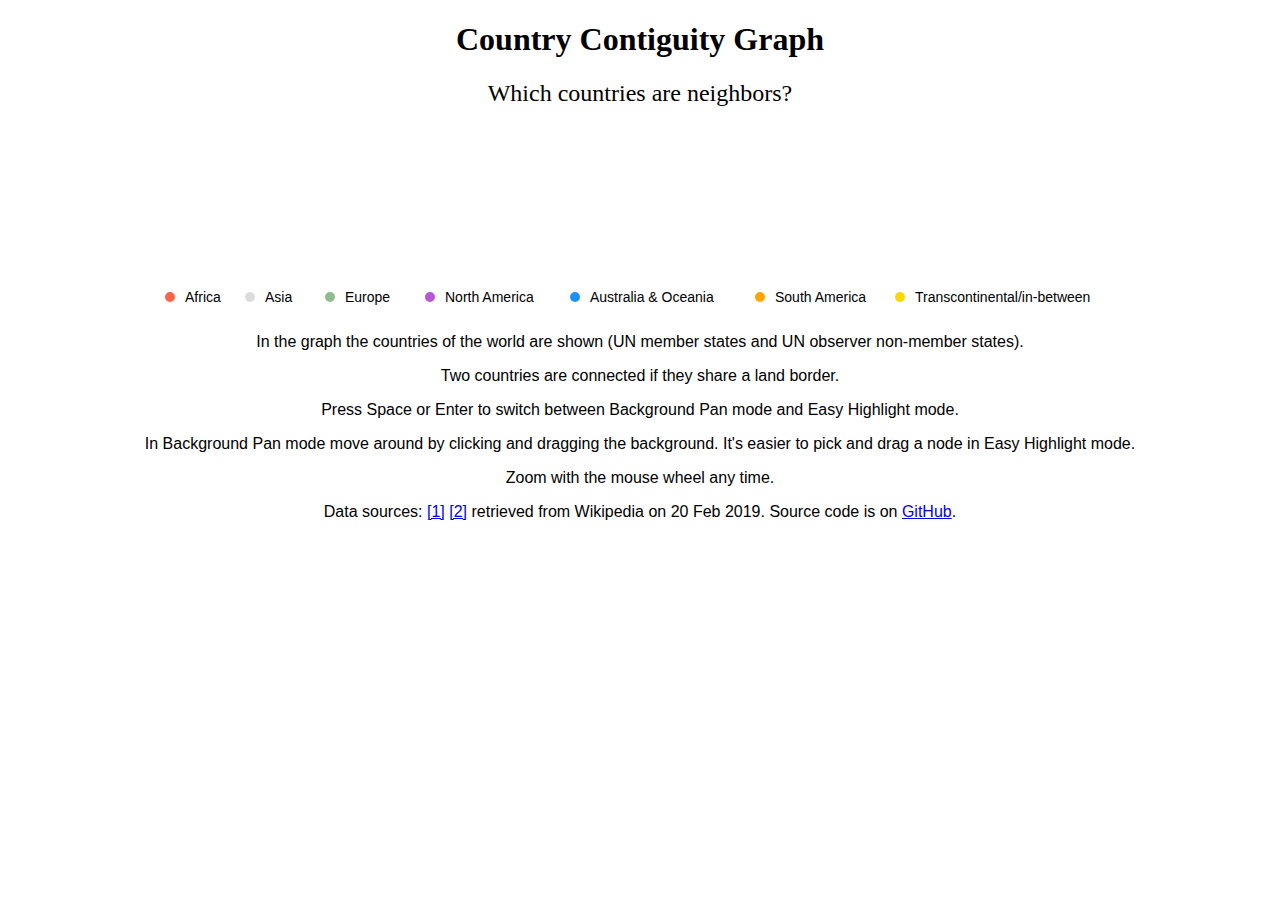
<file: index.html>
<!DOCTYPE html>
<meta charset="utf-8">
<html lang="en">

<head>
  <title>Country Graph</title>
  <link rel="stylesheet" type="text/css" href="style.css">
  <meta property="og:title" content="Country Contiguity Graph"/>
  <meta property="og:description" content="The countries of the world as a graph. Two are connected if they share a land border" />
  <meta property="og:image" content="https://raw.githubusercontent.com/DataOmbudsman/country-graph/master/img/large.png" />
</head>

<body>
  <h1>Country Contiguity Graph</h1>
  <h2>Which countries are neighbors?</h2>
  <svg></svg>
  <svg class="legend" width="960" height="40">
      <g><circle fill="#FF6347" r="5" cx="10" cy="20"></circle><text class="legendlabel" dx="25" dy="25">Africa</text></g>
      <g><circle fill="#DCDCDC" r="5" cx="90" cy="20"></circle><text class="legendlabel" dx="105" dy="25">Asia</text></g>
      <g><circle fill="#8FBC8F" r="5" cx="170" cy="20"></circle><text class="legendlabel" dx="185" dy="25">Europe</text></g>
      <g><circle fill="#BA55D3" r="5" cx="270" cy="20"></circle><text class="legendlabel" dx="285" dy="25">North America</text></g>
      <g><circle fill="#1E90FF" r="5" cx="415" cy="20"></circle><text class="legendlabel" dx="430" dy="25">Australia & Oceania</text></g>
      <g><circle fill="#FFA500" r="5" cx="600" cy="20"></circle><text class="legendlabel" dx="615" dy="25">South America</text></g>
      <g><circle fill="#FFD700" r="5" cx="740" cy="20"></circle><text class="legendlabel" dx="755" dy="25">Transcontinental/in-between</text></g>
  </svg>
  <p>In the graph the countries of the world are shown (UN member states and UN observer non-member states).</p>
  <p>Two countries are connected if they share a land border.</p>
  <p>Press Space or Enter to switch between Background Pan mode and Easy Highlight mode.</p>
  <p>In Background Pan mode move around by clicking and dragging the background. It's easier to pick and drag a node in Easy Highlight mode.</p>
  <p>Zoom with the mouse wheel any time.</p>
  <p>Data sources:
    <a href="https://en.wikipedia.org/wiki/List_of_countries_and_territories_by_land_borders">[1]</a>
    <a href="https://en.wikipedia.org/wiki/List_of_sovereign_states_and_dependent_territories_by_continent">[2]</a>
    retrieved from Wikipedia on 20 Feb 2019.
    Source code is on <a href="https://github.com/DataOmbudsman/country-graph">GitHub</a>.
  </p>

  <script src="https://d3js.org/d3.v4.min.js"></script>
  <script src="index.js"></script>

</body>

</html>
</file>
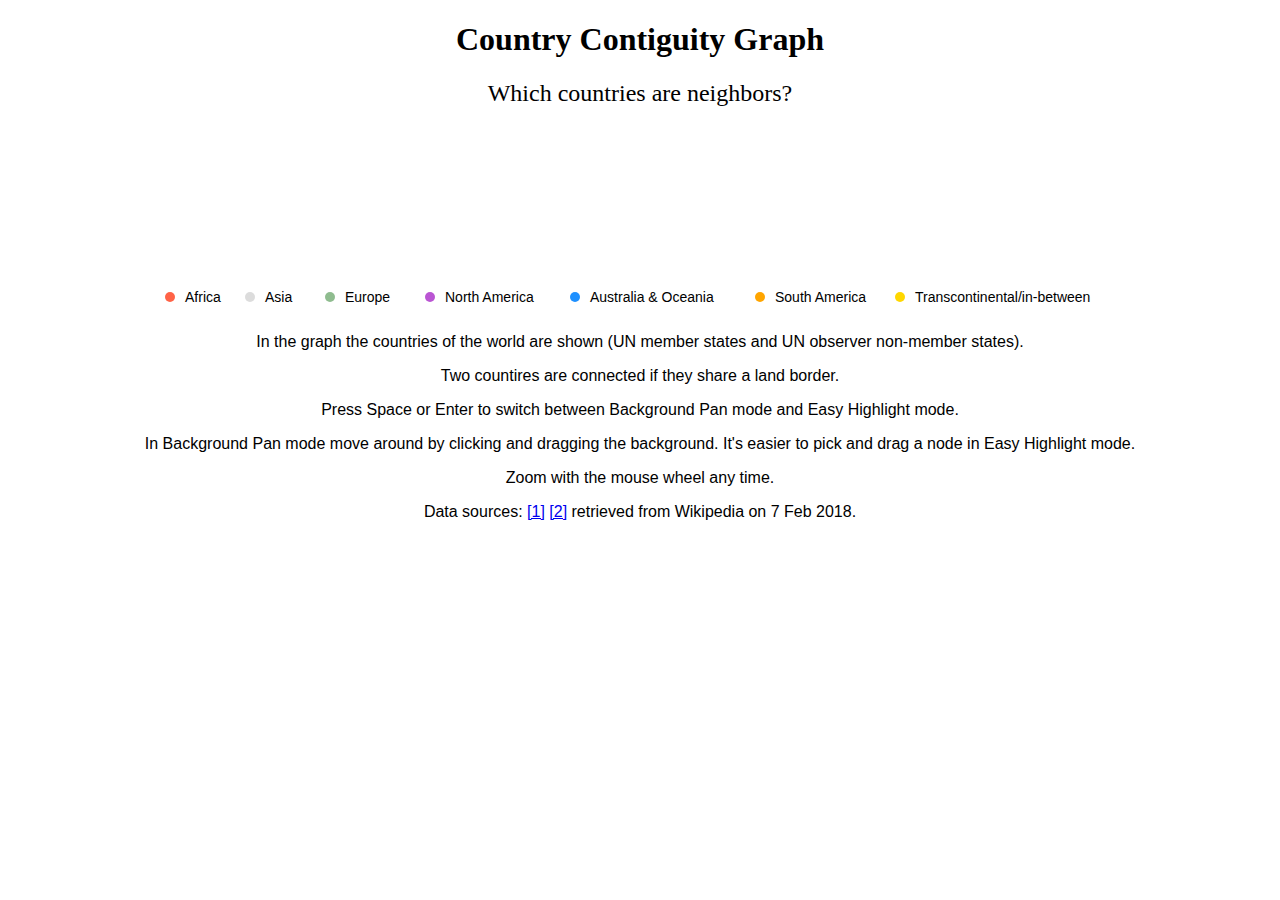
<file: country-graph.html>
<!DOCTYPE html>
<meta charset="utf-8">
<html lang="en">

<head>
  <link rel="stylesheet" type="text/css" href="style.css">
</head>

<body>
  <h1>Country Contiguity Graph</h1>
  <h2>Which countries are neighbors?</h2>
  <svg></svg>
  <svg class="legend" width="960" height="40">
      <g><circle fill="#FF6347" r="5" cx="10" cy="20"></circle><text class="legendlabel" dx="25" dy="25">Africa</text></g>
      <g><circle fill="#DCDCDC" r="5" cx="90" cy="20"></circle><text class="legendlabel" dx="105" dy="25">Asia</text></g>
      <g><circle fill="#8FBC8F" r="5" cx="170" cy="20"></circle><text class="legendlabel" dx="185" dy="25">Europe</text></g>
      <g><circle fill="#BA55D3" r="5" cx="270" cy="20"></circle><text class="legendlabel" dx="285" dy="25">North America</text></g>
      <g><circle fill="#1E90FF" r="5" cx="415" cy="20"></circle><text class="legendlabel" dx="430" dy="25">Australia & Oceania</text></g>
      <g><circle fill="#FFA500" r="5" cx="600" cy="20"></circle><text class="legendlabel" dx="615" dy="25">South America</text></g>
      <g><circle fill="#FFD700" r="5" cx="740" cy="20"></circle><text class="legendlabel" dx="755" dy="25">Transcontinental/in-between</text></g>
  </svg>
  <p>In the graph the countries of the world are shown (UN member states and UN observer non-member states).</p>
  <p>Two countires are connected if they share a land border.</p>
  <p>Press Space or Enter to switch between Background Pan mode and Easy Highlight mode.</p>
  <p>In Background Pan mode move around by clicking and dragging the background. It's easier to pick and drag a node in Easy Highlight mode.</p>
  <p>Zoom with the mouse wheel any time.</p>
  <p>Data sources:
    <a href="https://en.wikipedia.org/wiki/List_of_countries_and_territories_by_land_borders">[1]</a>
    <a href="https://en.wikipedia.org/wiki/List_of_sovereign_states_and_dependent_territories_by_continent">[2]</a>
    retrieved from Wikipedia on 7 Feb 2018.
  </p>

  <script src="https://d3js.org/d3.v4.min.js"></script>
  <script src="index.js"></script>

</body>

</html>
</file>
<file: style.css>
h1 {
    text-align: center;
}

h2 {
    text-align: center;
    font-weight: normal;
}

p {
    text-align: center;
    font-family: sans-serif;
}

svg {
    display: block;
    margin: auto;
}

.map {
    border: 1px solid lightgray;
    cursor: move;
}

.modelabel {
    font: 15px sans-serif;
    fill: black;
}

.links line {
    stroke: #999;
    stroke-opacity: 0.6;
    stroke-width: 3px;
}

.node circle {
    stroke: black;
    stroke-width: 2px;
    cursor: default;
}

.node text {
    display: none;
    font: 15px sans-serif;
}

.node:hover text {
    display: inline;
}

.node:hover circle {
    fill: #000;
}

.cell {
    fill: none;
    pointer-events: none;
}

.legendlabel {
    font: 14px sans-serif;
}
</file>
